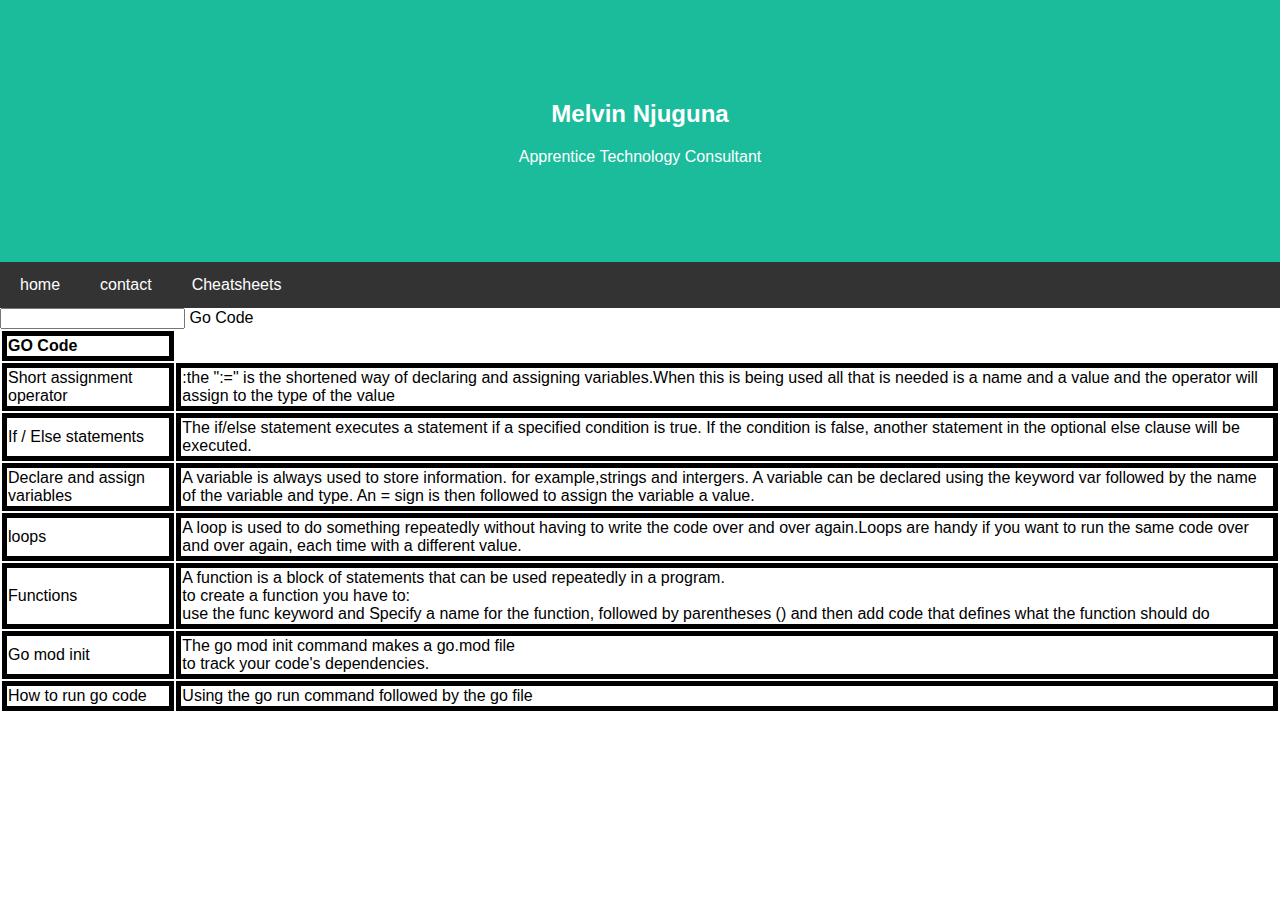
<file: Cheatsheets.html>
<!DOCTYPE html>

<head>
    <meta charset="utf-8">
    <meta http-equiv="X-UA-Compatible" content="IE=edge">
    <title>cheat sheet</title>
    <meta name="description" content="">
    <meta name="viewport" content="width=device-width, initial-scale=1">
    <link rel="stylesheet" href="style.css">
</head>

<body>

    <div class="header">
        <h2>Melvin Njuguna</h2>
        <p>Apprentice Technology Consultant</p>
    </div>

    <div class="navbar">
        <a href="Index.html" active>home</a>
        <a href="Contact.html">contact</a>
        <a href="Cheatsheets.html">Cheatsheets</a>
    </div>


            <input tye="radio" id="tab-1" name="tab-group-1">
            <label for="tab-1">Go Code</label>

            <div class="content">
                <table>
                    <tr>
                        <td><b>GO Code</b></td>
                    </tr>
                    <tr>
                        <td>Short assignment operator</td>
                        <td>:the ":=" is the shortened way of declaring and assigning variables.When this is being  used all that is needed is a name and a value and the operator will assign to the type of the value </td>
                    </tr>
                    <tr>
                        <td>If / Else statements</td>
                        <td>The if/else statement executes a statement if a specified condition is true. If the condition is false, another statement in the optional else clause will be executed.
                        </td>
                    </tr>
                    <tr>
                        <td>Declare and assign variables</td>
                        <td>A variable is always used to store information. for example,strings and intergers. A variable can be declared using the keyword var followed by the name of the variable and type. An = sign is then followed to assign the variable a value.
                        </td>
                    </tr>
                    <tr>
                        <td>loops</td>
                        <td>A loop is used to do something repeatedly without having to write the code over and over again.Loops are handy if you want to run the same code over and over again, each time with a different value.
                        </td>
                    </tr>
                    <tr>
                        <td>Functions</td>
                        <td>A function is a block of statements that can be used repeatedly in a program.
                            <br>
                            to create a function you have to:
                            <br>
                            use the func keyword and Specify a name for the function, followed by parentheses () and then add code that defines what the function should do
                        </td>
                    </tr>
                    <tr>
                        <td>Go mod init</td>
                        <td>The go mod init command makes a go.mod file
                            <br>
                            to track your code's dependencies.
                        </td>
                    </tr>
                    <tr>
                        <td>How to run go code</td>
                        <td>Using the go run command followed by the go file</td>
                    </tr>

                </table>
            </div>
    

</body>
</file>
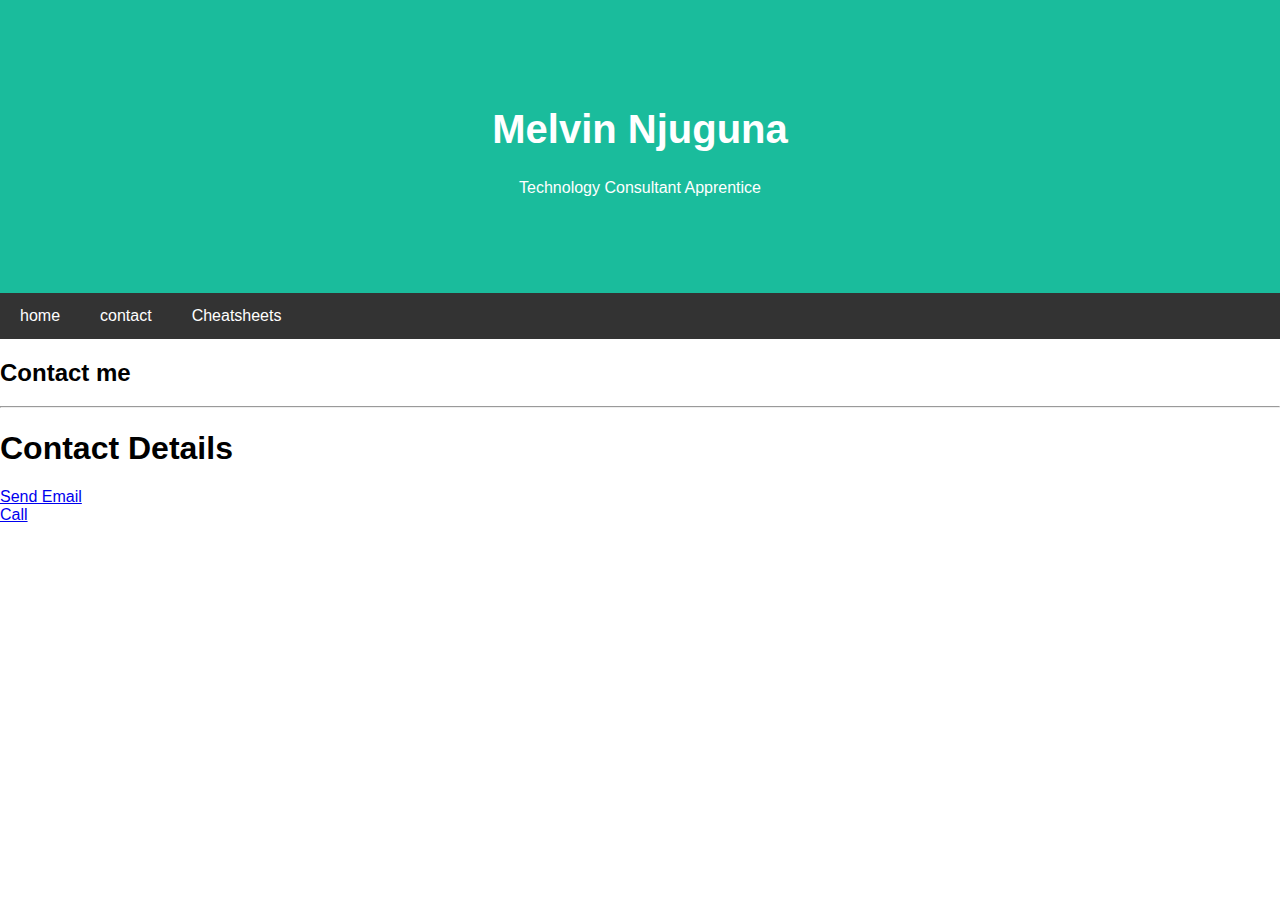
<file: Contact.html>
<!DOCTYPE html>
<html lang="en">

<head>
    <title>Page title</title>
    <meta charset="UTF-8">
    <meta name="viewport" content="width=device-width, initial scale=1">
    <link rel="stylesheet" href="style.css">
    <style></style>
    </head>    

<body>

    <div class="header">
        <h1><b></b>Melvin Njuguna</h1>
        <p></b>Technology Consultant Apprentice</p>
    </div>

    
            <div class="navbar">
                <a href="Index.html"active">home</a>
                <a href="Contact.html">contact</a>
                <a href="Cheatsheets.html">Cheatsheets</a>
            </div>
    
    <div class="container">
        <div style="text-align:left">
            <h2>Contact me</h2>
        </div>
        <hr />
        <h1>Contact Details</h1>
        <a href="mailto:email@gmail.com">Send Email</a>
        <br />
        <a href="tel:911S">Call</a>
        <br />
    </div>

</body>

</html>
</file>
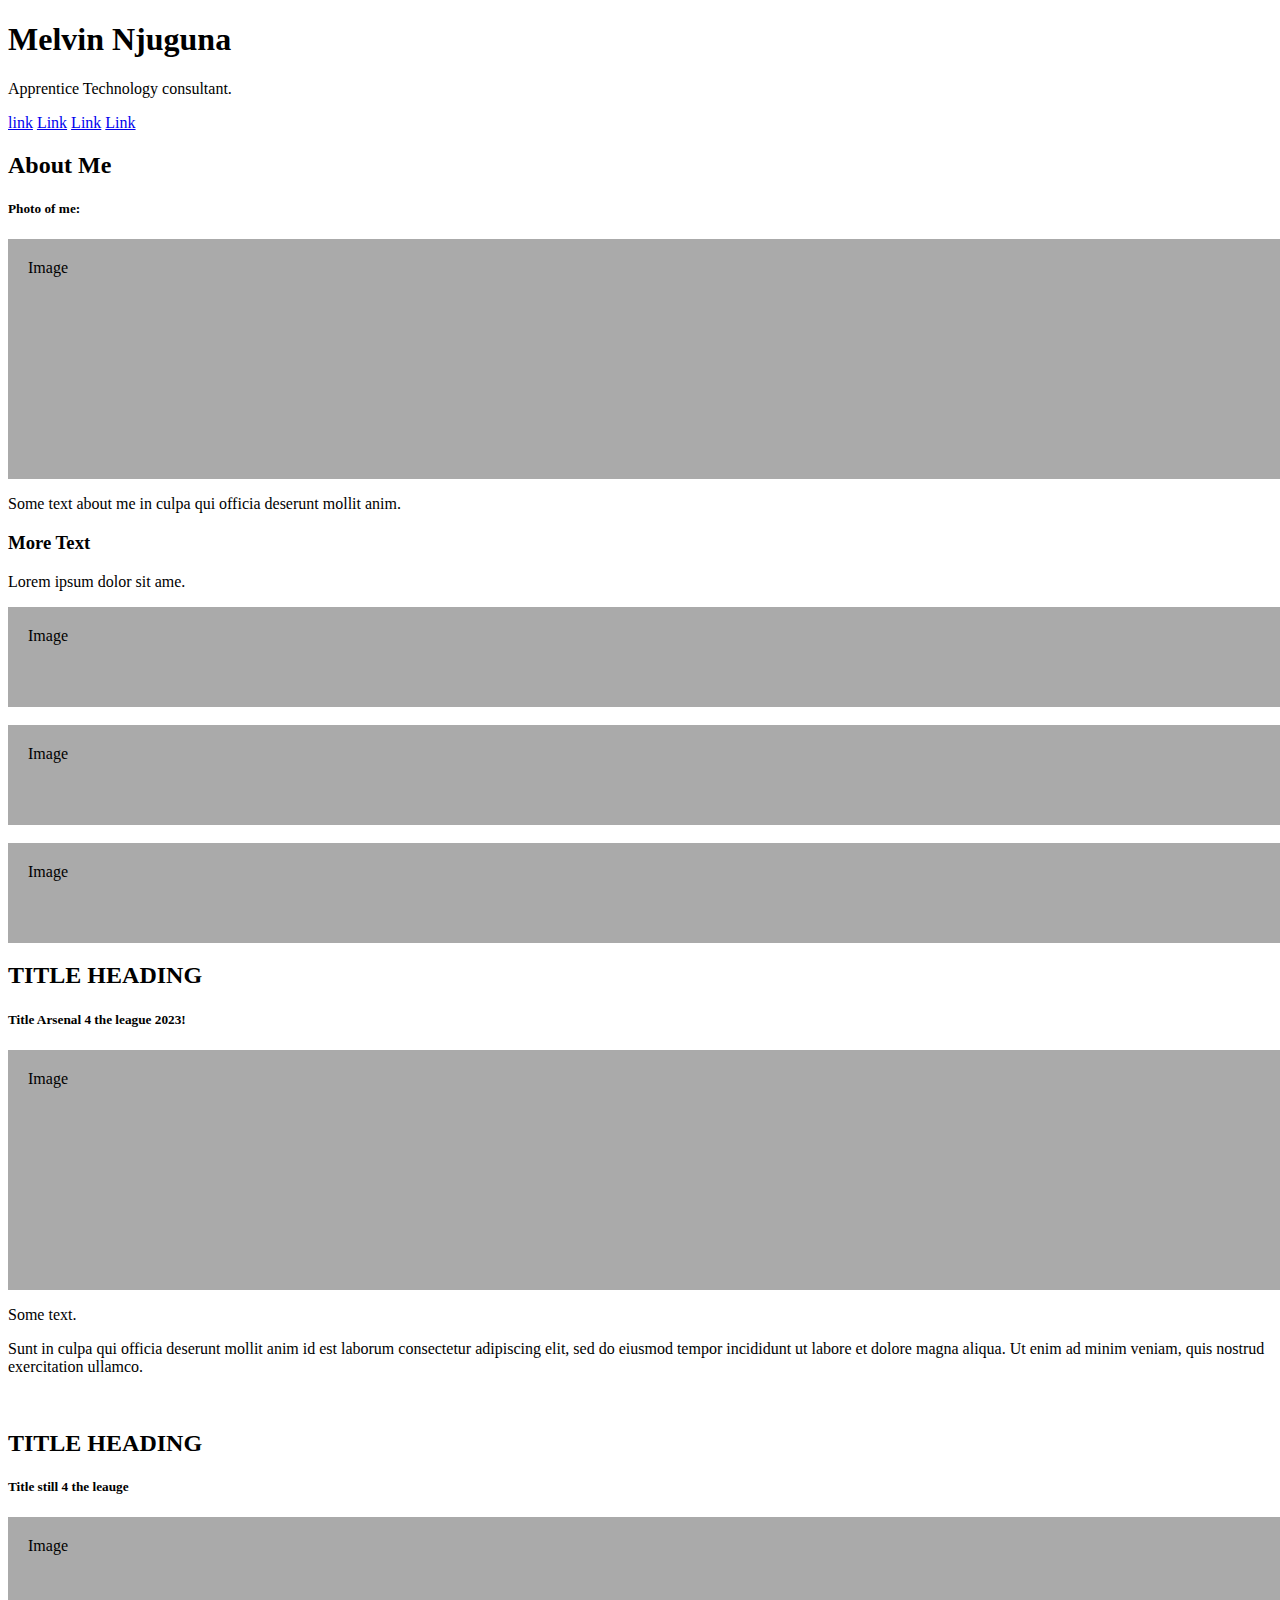
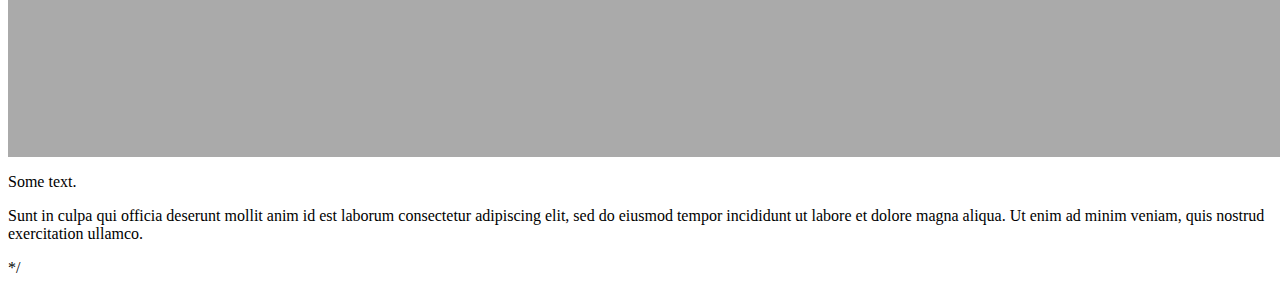
<file: etc.html>
<!DOCTYPE html>
<html lang="en">

<head> 
    <title>Page Title</title>
    <meta charset="UTF-8">
    <meta name="viewport" content="width=device-width, initial-scale=1.0">
    <style> /*
        * {
            box-sizing: border-box;
        }

        /* Style the body 
        body {
            font-family: Arial, Helvetica, sans-serif;
            margin: 0;
        }

        /* Header/logo Title 
        .header {
            padding: 80px;
            text-align: center;
            background: #1abc9c;
            color: white;
        }

        /* Increase the font size of the heading 
        .header h1 {
            font-size: 40px;
        }

        /* Style the top navigation bar 
        .navbar {
            overflow: hidden;
            background-color: #333;
        }

        /* Style the navigation bar links 
        .navbar a {
            float: left;
            display: block;
            color: white;
            text-align: center;
            padding: 14px 20px;
            text-decoration: none;
        }

        /* Right-aligned link 
        .navbar a.right {
            float: right;
        }

        /* Change color on hover 
        .navbar a:hover {
            background-color: #ddd;
            color: black;
        }

        /* Column container 
        .row {
            display: -ms-flexbox;
            /* IE10 
            display: flex;
            -ms-flex-wrap: wrap;
            /* IE10 
            flex-wrap: wrap;
        }

        /* Create two unequal columns that sits next to each other 
        /* Sidebar/left column 
        .side {
            -ms-flex: 30%;
            /* IE10 
            flex: 30%;
            background-color: #f1f1f1;
            padding: 20px;
        }

        /* Main column 
        .main {
            -ms-flex: 70%;
            /* IE10 
            flex: 70%;
            background-color: white;
            padding: 20px;
        }

        /* Fake image, just for this example */
        .fakeimg {
            background-color: #aaa;
            width: 100%;
            padding: 20px;
        }

        /* Footer */
        .footer {
            padding: 20px;
            text-align: center;
            background:grey;
        }

        /* Responsive layout - when the screen is less than 700px wide, make the two columns stack on top of each other instead of next to each other 
        @media screen and (max-width: 700px) {
            .row {
                flex-direction: column;
            }
        }

        /* Responsive layout - when the screen is less than 400px wide, make the navigation links stack on top of each other instead of next to each other 
        @media screen and (max-width: 400px) 
            .navbar a {
                float: none;
                width: 100%;
            }

            body {
                margin: 0;
            }

            ul.topnav {
                list-style-type: none;
                margin: 0;
                padding: 0;
                overflow: hidden;
                background-color: #333;
            }

            ul.topnav li {
                float: left;
            }

            ul.topnav li a {
                display: block;
                color: white;
                text-align: center;
                padding: 14px 16px;
                text-decoration: none;
            }

            ul.topnav li a:hover:not(.active) {
                background-color: #111;
            }

            ul.topnav li a.active {
                background-color: #04AA6D;
            }

            ul.topnav li.right {
                float: right;
            }

            @media screen and (max-width: 600px) {

                ul.topnav li.right,
                ul.topnav li {
                    float: none;
                }
            }
    </style>
</head>

<body>

    <div class="header">
        <h1>Melvin Njuguna</h1>
        <p>Apprentice Technology consultant.</p>
    </div>

    <div class="navbar">
        <a href=" https://www.bjss.com/">link</a>
        <a href="#">Link</a>
        <a href="#">Link</a>
        <a href="#" class="right">Link</a>
    </div>

    <div class="row">
        <div class="side">
            <h2>About Me</h2>
            <h5>Photo of me:</h5>
            <div class="fakeimg" style="height:200px;">Image</div>
            <p>Some text about me in culpa qui officia deserunt mollit anim.</p>
            <h3>More Text</h3>
            <p>Lorem ipsum dolor sit ame.</p>
            <div class="fakeimg" style="height:60px;">Image</div><br>
            <div class="fakeimg" style="height:60px;">Image</div><br>
            <div class="fakeimg" style="height:60px;">Image</div>
        </div>
        <div class="main">
            <h2>TITLE HEADING</h2>
            <h5>Title Arsenal 4 the league 2023!</h5>
            <div class="fakeimg" style="height:200px;">Image</div>
            <p>Some text.</p>
            <p>Sunt in culpa qui officia deserunt mollit anim id est laborum consectetur adipiscing elit, sed do eiusmod
                tempor incididunt ut labore et dolore magna aliqua. Ut enim ad minim veniam, quis nostrud exercitation
                ullamco.</p>
            <br>
            <h2>TITLE HEADING</h2>
            <h5>Title still 4 the leauge  </h5>
            <div class="fakeimg" style="height:200px;">Image</div>
            <p>Some text.</p>
            <p>Sunt in culpa qui officia deserunt mollit anim id est laborum consectetur adipiscing elit, sed do eiusmod
                tempor incididunt ut labore et dolore magna aliqua. Ut enim ad minim veniam, quis nostrud exercitation
                ullamco.</p>
        </div>
    </div> */

</body>

</html>
</file>
<file: style.css>
/* Style the body */
body {
    font-family: Arial, Helvetica, sans-serif;
    margin: 0;
}

/* Header/logo Title */
.header {
    padding: 80px;
    text-align: center;
    background: #1abc9c;
    color: white;
}

/* Increase the font size of the heading */
.header h1 {
    font-size: 40px;
}

/* Style the top navigation bar */
.navbar {
    overflow: hidden;
    background-color: #333;
}

/* Style the navigation bar links */
.navbar a {
    float: left;
    display: block;
    color: white;
    text-align: center;
    padding: 14px 20px;
    text-decoration: none;
}

/* Right-aligned link */
.navbar a.right {
    float: right;
}

/* Change color on hover */
.navbar a:hover {
    background-color: #ddd;
    color: black;
}

/* Column container */
.row {
    display: -ms-flexbox;
    /* IE10 */
    display: flex;
    -ms-flex-wrap: wrap;
    /* IE10 */
    flex-wrap: wrap;
}

/* Create two unequal columns that sits next to each other */
/* Sidebar/left column */
.side {
    -ms-flex: 30%;
    /* IE10 */
    flex: 30%;
    background-color: #f1f1f1;
    padding: 20px;
}

/* Main column */
.main {
    -ms-flex: 70%;
    /* IE10 */
    flex: 70%;
    background-color: white;
    padding: 20px;
}

/* Fake image, just for this example */
.fakeimg {
    background-color: #aaa;
    width: 100%;
    padding: 20px;
}

/* Footer */
.footer {
    padding: 20px;
    text-align: center;
    background: grey;
}

/* Responsive layout - when the screen is less than 700px wide, make the two columns stack on top of each other instead of next to each other */
@media screen and (max-width: 700px) {
    .row {
        flex-direction: column;
    }
}

/* Responsive layout - when the screen is less than 400px wide, make the navigation links stack on top of each other instead of next to each other */


body {
    margin: 0;
}

table {
    background-color: white;
    width:100%;
    text-align: left;
}

tr {
    border: 5px solid black;
}

td {
    border: 5px solid black;
}
.content{
    position: absolute;
    background: black;
}
</file>
